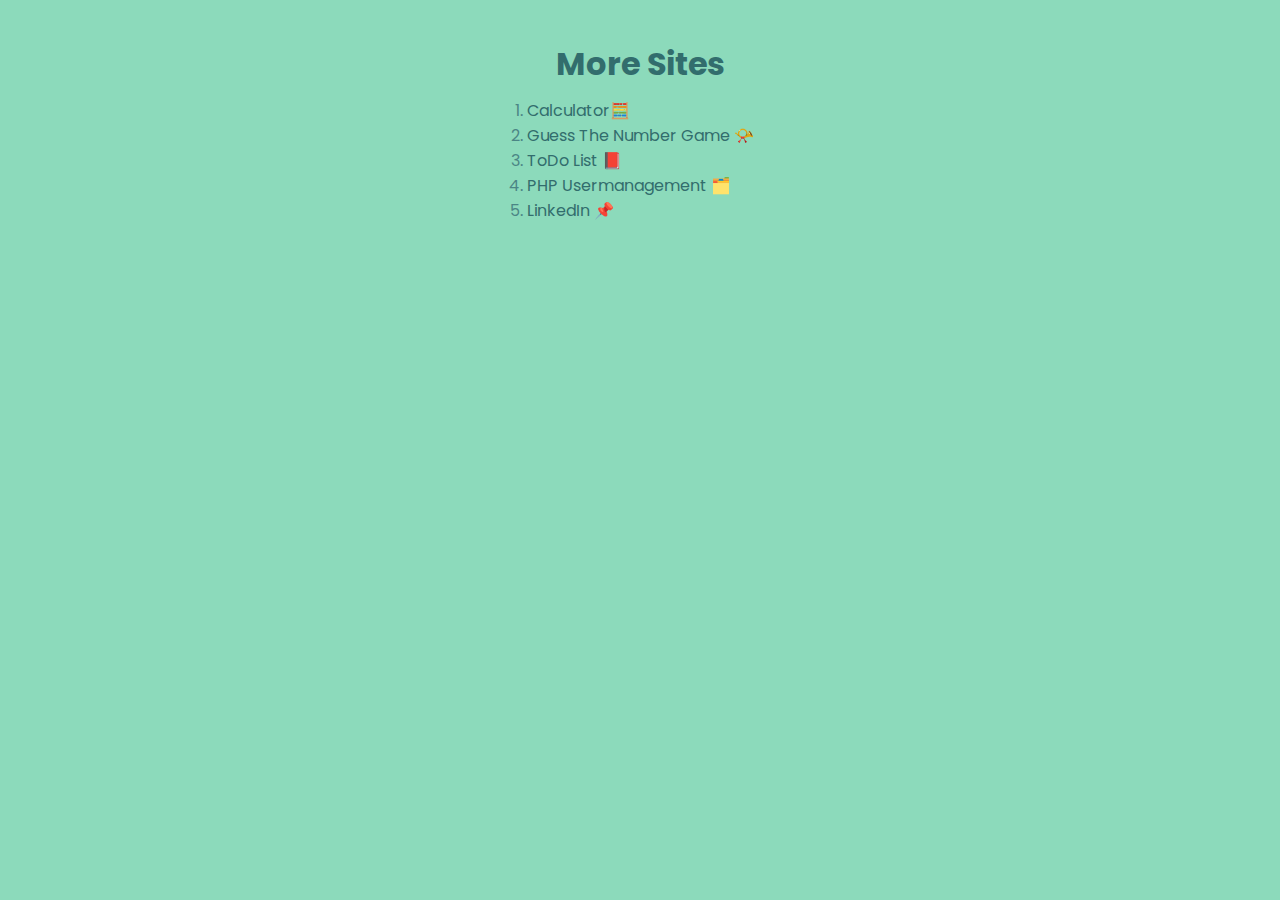
<file: moreSites.html>
<!DOCTYPE html>
<html lang="en">
<head>
    <meta charset="UTF-8">
    <meta name="viewport" content="width=device-width, initial-scale=1.0">
    <link rel="preconnect" href="https://fonts.googleapis.com">
    <link rel="preconnect" href="https://fonts.gstatic.com" crossorigin>
    <link href="https://fonts.googleapis.com/css2?family=Poppins:ital,wght@0,500;1,300&family=Quicksand&display=swap" rel="stylesheet">
    <link rel="stylesheet" href="moreSites.css">
    <title>Document</title>
</head>
<body>
    <div class="Content">
        <h2>More Sites</h2>
        <ol>
            <li><a href="https://ojasbaghele.github.io/Calculator.app/">Calculator🧮</a></li>
            <li><a href="https://ojasbaghele.github.io/Guess-The-Number/">Guess The Number Game 📯</a></li>
            <li><a href="https://ojasbaghele.github.io/ToDo.app/">ToDo List 📕</a></li>
            <li><a href="https://github.com/ojasbaghele/PHP_Usermanagement.git">PHP Usermanagement 🗂️</a></li>
            <li><a href="https://www.linkedin.com/in/ojas-baghele-81b054216">LinkedIn 📌</a></li>

        </ol>
    </div>

</body>
</html>
</file>
<file: moreSites.css>
*{
    margin: 0px;
    padding: 0px;
}
body{
    background-color: #8cdabb;
    font-family: 'Poppins', sans-serif;
    margin: 0px;
    padding: 0px;
    /* font-family: 'Quicksand', sans-serif; */
}
h1{color:#FBFFDC; font-size: 2rem;}
h2{color: rgb(50, 109, 109);padding: 10px; font-size: 2rem;}
h3{font-family: 'Quicksand', sans-serif; color: rgba(0, 0, 0, 0.818); }
h4{font-weight: 100; font-size: small;}

a:-webkit-any-link {
    color: rgb(50, 109, 109);
    text-decoration: none;
}
li::marker{
    color: rgb(75, 133, 133);   
}
.Content{
    display: flex;
    flex-direction: column;
    flex-wrap: nowrap;
    justify-content: center;
    align-items: center;
    height: fit-content;
    margin-top: 30px;
    margin-bottom: 30px;
}
</file>
